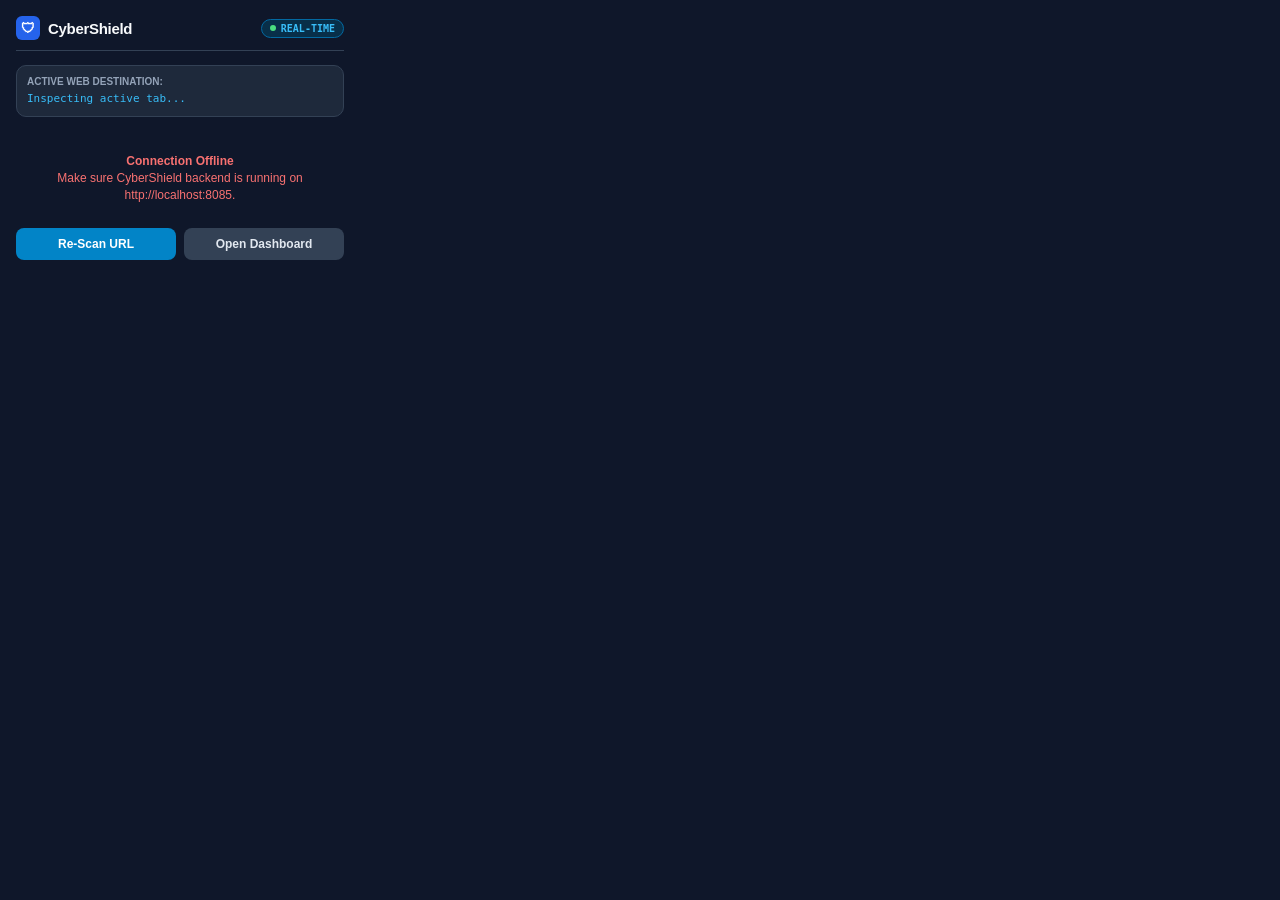
<file: extension/popup.html>
<!DOCTYPE html>
<html lang="en">
<head>
  <meta charset="UTF-8">
  <meta name="viewport" content="width=device-width, initial-scale=1.0">
  <title>CyberShield Real-Time Guard</title>
  <style>
    * {
      box-sizing: border-box;
      margin: 0;
      padding: 0;
      font-family: -apple-system, BlinkMacSystemFont, "Segoe UI", Roboto, Helvetica, Arial, sans-serif;
    }
    body {
      width: 360px;
      background: #0f172a;
      color: #f8fafc;
      padding: 16px;
    }
    .header {
      display: flex;
      align-items: center;
      justify-content: space-between;
      border-bottom: 1px solid #334155;
      padding-bottom: 10px;
      margin-bottom: 14px;
    }
    .brand {
      display: flex;
      align-items: center;
      gap: 8px;
    }
    .brand-icon {
      width: 24px;
      height: 24px;
      background: #2563eb;
      border-radius: 6px;
      display: flex;
      align-items: center;
      justify-content: center;
      font-weight: 900;
      font-size: 14px;
      color: #fff;
    }
    .brand-title {
      font-size: 15px;
      font-weight: 700;
      letter-spacing: -0.3px;
    }
    .live-badge {
      display: flex;
      align-items: center;
      gap: 5px;
      font-size: 10px;
      font-family: monospace;
      color: #38bdf8;
      background: #082f49;
      padding: 3px 8px;
      border-radius: 999px;
      border: 1px solid #0369a1;
      font-weight: 700;
    }
    .pulse-dot {
      width: 6px;
      height: 6px;
      border-radius: 50%;
      background: #4ade80;
    }
    .url-card {
      background: #1e293b;
      border: 1px solid #334155;
      border-radius: 10px;
      padding: 10px;
      margin-bottom: 12px;
    }
    .url-label {
      font-size: 10px;
      color: #94a3b8;
      font-weight: 700;
      text-transform: uppercase;
      margin-bottom: 4px;
    }
    .url-text {
      font-size: 11px;
      font-family: monospace;
      color: #38bdf8;
      word-break: break-all;
      line-height: 1.4;
      max-height: 48px;
      overflow-y: auto;
    }
    .verdict-card {
      border-radius: 12px;
      padding: 14px;
      text-align: center;
      margin-bottom: 12px;
      border: 1px solid transparent;
      transition: all 0.3s ease;
    }
    .verdict-card.safe {
      background: linear-gradient(135deg, rgba(6, 78, 59, 0.4), rgba(15, 23, 42, 0.8));
      border-color: #059669;
    }
    .verdict-card.suspicious {
      background: linear-gradient(135deg, rgba(120, 53, 15, 0.4), rgba(15, 23, 42, 0.8));
      border-color: #d97706;
    }
    .verdict-card.dangerous {
      background: linear-gradient(135deg, rgba(127, 29, 29, 0.4), rgba(15, 23, 42, 0.8));
      border-color: #dc2626;
    }
    .verdict-badge {
      display: inline-block;
      font-size: 16px;
      font-weight: 800;
      letter-spacing: 0.5px;
      margin-bottom: 4px;
    }
    .verdict-card.safe .verdict-badge { color: #34d399; }
    .verdict-card.suspicious .verdict-badge { color: #fbbf24; }
    .verdict-card.dangerous .verdict-badge { color: #f87171; }

    .score-row {
      display: flex;
      justify-content: center;
      align-items: baseline;
      gap: 6px;
      margin-top: 4px;
    }
    .score-num {
      font-size: 26px;
      font-weight: 900;
      font-family: monospace;
    }
    .score-max {
      font-size: 12px;
      color: #94a3b8;
    }
    .ml-info-box {
      background: #1e293b;
      border: 1px solid #334155;
      border-radius: 8px;
      padding: 10px;
      font-size: 11px;
      margin-bottom: 12px;
    }
    .ml-header {
      display: flex;
      justify-content: space-between;
      color: #818cf8;
      font-weight: 700;
      margin-bottom: 6px;
    }
    .ml-pred-row {
      display: flex;
      justify-content: space-between;
      align-items: center;
    }
    .ml-confidence {
      font-family: monospace;
      font-weight: 700;
      color: #38bdf8;
    }
    .footer-actions {
      display: flex;
      gap: 8px;
    }
    .btn {
      flex: 1;
      padding: 9px;
      font-size: 12px;
      font-weight: 700;
      border-radius: 8px;
      border: none;
      cursor: pointer;
      text-align: center;
      text-decoration: none;
      transition: background 0.2s;
    }
    .btn-rescan {
      background: #0284c7;
      color: #fff;
    }
    .btn-rescan:hover {
      background: #0369a1;
    }
    .btn-dashboard {
      background: #334155;
      color: #e2e8f0;
    }
    .btn-dashboard:hover {
      background: #475569;
    }
    .loading-state {
      padding: 24px 0;
      text-align: center;
      color: #94a3b8;
      font-size: 12px;
    }
  </style>
</head>
<body>
  <div class="header">
    <div class="brand">
      <div class="brand-icon">🛡</div>
      <span class="brand-title">CyberShield</span>
    </div>
    <div class="live-badge">
      <div class="pulse-dot"></div>
      REAL-TIME
    </div>
  </div>

  <div class="url-card">
    <div class="url-label">Active Web Destination:</div>
    <div id="active-url" class="url-text">Inspecting active tab...</div>
  </div>

  <div id="loading" class="loading-state">
    Connecting to CyberShield AI-ML Engine (Port 8085)...
  </div>

  <div id="results" style="display: none;">
    <div id="verdict-card" class="verdict-card safe">
      <div id="verdict-text" class="verdict-badge">SAFE</div>
      <div class="score-row">
        <span class="score-num" id="risk-score">0.0</span>
        <span class="score-max">/ 15.0 Risk</span>
      </div>
    </div>

    <div class="ml-info-box">
      <div class="ml-header">
        <span>AI / MACHINE LEARNING</span>
        <span>KAGGLE ENSEMBLE</span>
      </div>
      <div class="ml-pred-row">
        <span>Prediction: <strong id="ml-prediction" style="color: #34d399;">LEGITIMATE</strong></span>
        <span class="ml-confidence" id="ml-confidence">98.5%</span>
      </div>
    </div>
  </div>

  <div class="footer-actions">
    <button id="btn-recheck" class="btn btn-rescan">Re-Scan URL</button>
    <button id="btn-open-dash" class="btn btn-dashboard">Open Dashboard</button>
  </div>

  <script src="popup.js"></script>
</body>
</html>
</file>
